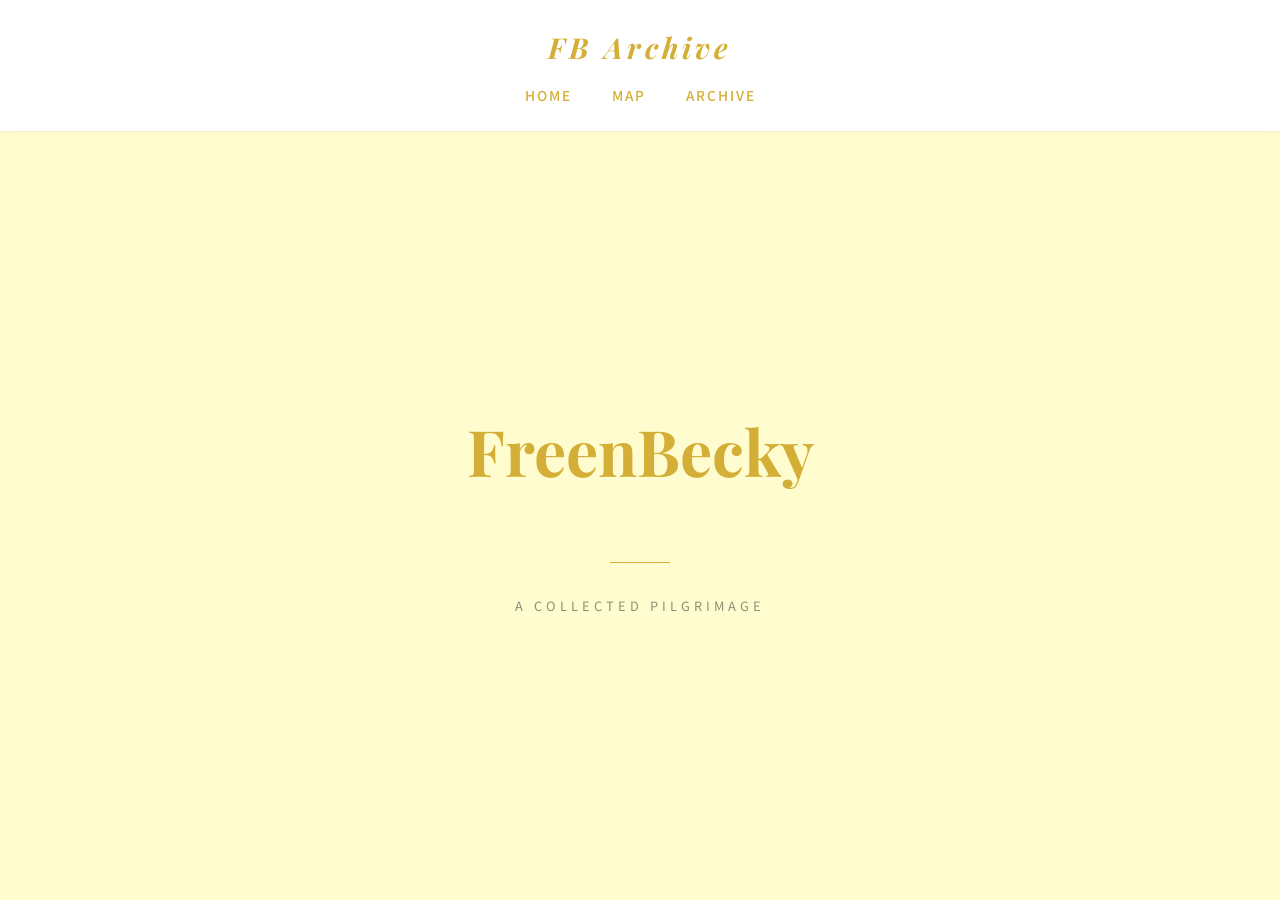
<file: index.html>
<!DOCTYPE html>
<html lang="zh-Hant">
<head>
    <meta charset="UTF-8">
    <title>FB Archive | Home</title>
    <link rel="stylesheet" href="style.css">
</head>
<body>
    <nav>
        <div class="nav-container">
            <a href="index.html" class="logo">FB Archive</a>
            <div class="links">
                <a href="index.html">HOME</a>
                <a href="map.html">MAP</a>
                <a href="archive.html">ARCHIVE</a>
            </div>
        </div>
    </nav>

    <main class="fade-in" style="height: 85vh; display: flex; flex-direction: column; align-items: center; justify-content: center; text-align: center; padding: 0 20px;">
        <h1 class="serif gold-text" style="font-size: 4rem; margin: 0;">FreenBecky</h1>
        <div id="quote-box" class="serif" style="font-size: 1.5rem; margin: 20px 0; font-style: italic; opacity: 0.8;"></div>
        <div style="width: 60px; height: 1px; background: var(--gold); margin: 20px 0;"></div>
        <p style="letter-spacing: 4px; font-size: 0.8rem; opacity: 0.6;">A COLLECTED PILGRIMAGE</p>
    </main>

    <script src="data.js"></script>
    <script>
        document.getElementById('quote-box').innerText = QUOTES[Math.floor(Math.random() * QUOTES.length)];
    </script>
</body>
</html>
</file>
<file: style.css>
@import url('https://fonts.googleapis.com/css2?family=Playfair+Display:ital@1&family=Noto+Sans+TC:wght@300;500&display=swap');

:root {
    --cream: #FFFDD0;      /* 奶油白背景 */
    --gold: #D4AF37;       /* 質感金 */
    --gold-soft: #EAD694;  /* 淺金 */
    --white: #FFFFFF;      /* 純白 */
    --text: #4A443A;       /* 深褐文字 */
}

* { box-sizing: border-box; }

body {
    background-color: var(--cream);
    color: var(--text);
    font-family: 'Noto Sans TC', sans-serif;
    margin: 0;
    overflow-x: hidden;
    line-height: 1.6;
}

/* 導覽列：置中佈局 */
nav {
    background: var(--white);
    padding: 1.5rem 0;
    border-bottom: 1px solid rgba(212, 175, 55, 0.2);
    position: sticky;
    top: 0; 
    z-index: 1000;
    box-shadow: 0 2px 10px rgba(0,0,0,0.02);
}

.nav-container {
    max-width: 1100px;
    margin: 0 auto;
    display: flex;
    flex-direction: column;
    align-items: center;
    gap: 15px;
}

.logo { 
    font-family: 'Playfair Display', serif; 
    font-size: 1.8rem; 
    color: var(--gold); 
    text-decoration: none; 
    letter-spacing: 4px;
    font-weight: bold;
    font-style: italic;
}

.links {
    display: flex;
    justify-content: center;
    align-items: center;
}

nav a { 
    text-decoration: none; 
    color: var(--gold); 
    margin: 0 20px; 
    font-weight: 500; 
    font-size: 0.85rem; 
    letter-spacing: 2px; 
    transition: 0.3s ease;
}

nav a:hover {
    opacity: 0.5;
    transform: translateY(-1px);
}

/* 共用元件 */
.serif { font-family: 'Playfair Display', serif; }
.gold-text { color: var(--gold); }
.fade-in { animation: fadeIn 1.2s ease-out forwards; }

@keyframes fadeIn { 
    from { opacity: 0; transform: translateY(15px); } 
    to { opacity: 1; transform: translateY(0); } 
}

/* 地圖外框容器 */
.map-wrapper {
    max-width: 1100px; 
    margin: 30px auto 10px auto; 
    padding: 12px;    
    background: var(--white); 
    border: 1px solid var(--gold); 
    border-radius: 20px;
    box-shadow: 0 15px 40px rgba(212, 175, 55, 0.1);
}

#map { 
    height: 60vh; 
    width: 100%; 
    border-radius: 12px; 
    z-index: 1;
}

/* 回憶錄卡片與網格 */
.grid-layout { 
    display: grid; 
    grid-template-columns: repeat(auto-fill, minmax(300px, 1fr)); 
    gap: 35px; 
    padding: 40px 20px; 
    max-width: 1200px; 
    margin: 0 auto; 
}

.card { 
    background: var(--white); 
    padding: 15px; 
    border-radius: 15px; 
    border: 1px solid rgba(212, 175, 55, 0.1);
    box-shadow: 0 8px 25px rgba(0,0,0,0.03); 
    transition: all 0.4s ease;
}

.card:hover { 
    transform: translateY(-8px);
    border-color: var(--gold);
    box-shadow: 0 12px 30px rgba(212, 175, 55, 0.1);
}

.card img { 
    width: 100%; 
    border-radius: 10px; 
    height: 220px; 
    object-fit: cover; 
}
</file>
